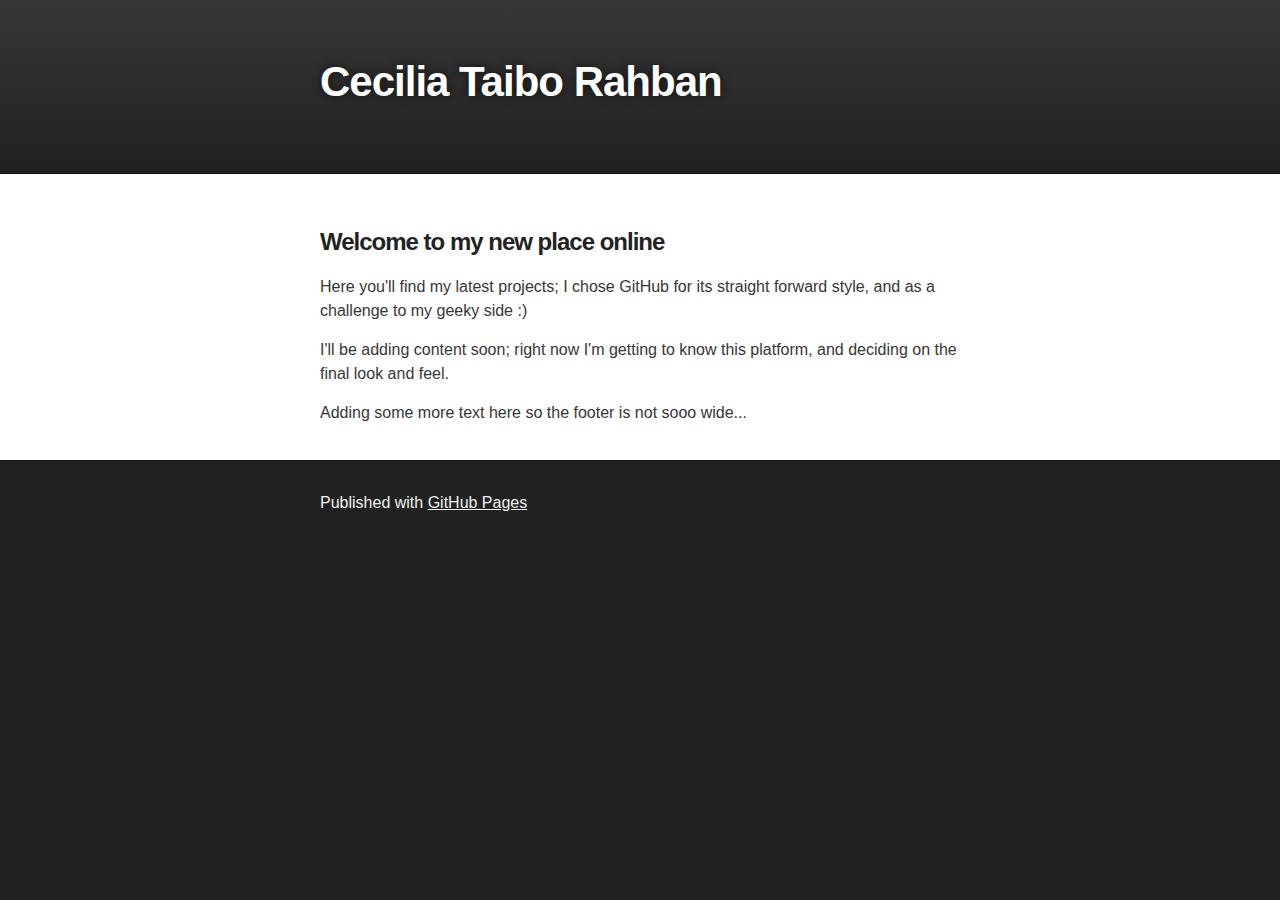
<file: index.html>
<!DOCTYPE html>
<html>

  <head>
    <meta charset='utf-8'>
    <meta http-equiv="X-UA-Compatible" content="chrome=1">
    <meta name="description" content="Cecilia Taibo Rahban : ">

    <link rel="stylesheet" type="text/css" media="screen" href="stylesheets/stylesheet.css">

    <title>Cecilia Taibo Rahban</title>
  </head>

  <body>

    <!-- HEADER -->
    <div id="header_wrap" class="outer">
        <header class="inner">
         

          <h1 id="project_title">Cecilia Taibo Rahban</h1>
          <h2 id="project_tagline"></h2>

        </header>
    </div>

    <!-- MAIN CONTENT -->
    <div id="main_content_wrap" class="outer">
      <section id="main_content" class="inner">
        <div></div>

<div>
<h3><p>Welcome to my new place online</p></h3>
<p>Here you'll find my latest projects; I chose GitHub for its straight forward style, and as a challenge to my geeky side :)</p>

<p>I'll be adding content soon; right now I'm getting to know this platform, and deciding on the final look and feel.</p>
<p>Adding some more text here so the footer is not sooo wide...</p>
</div>
      </section>
    </div>

    <!-- FOOTER  -->
    <div id="footer_wrap" class="outer">
      <footer class="inner">
        <p>Published with <a href="http://pages.github.com" target="_blank">GitHub Pages</a></p>
      </footer>
    </div>

    

  </body>
</html>
</file>
<file: stylesheets/stylesheet.css>
/*******************************************************************************
Slate Theme for GitHub Pages
by Jason Costello, @jsncostello
*******************************************************************************/

@import url(pygment_trac.css);

/*******************************************************************************
MeyerWeb Reset
*******************************************************************************/

html, body, div, span, applet, object, iframe,
h1, h2, h3, h4, h5, h6, p, blockquote, pre,
a, abbr, acronym, address, big, cite, code,
del, dfn, em, img, ins, kbd, q, s, samp,
small, strike, strong, sub, sup, tt, var,
b, u, i, center,
dl, dt, dd, ol, ul, li,
fieldset, form, label, legend,
table, caption, tbody, tfoot, thead, tr, th, td,
article, aside, canvas, details, embed,
figure, figcaption, footer, header, hgroup,
menu, nav, output, ruby, section, summary,
time, mark, audio, video {
  margin: 0;
  padding: 0;
  border: 0;
  font: inherit;
  vertical-align: baseline;
}

/* HTML5 display-role reset for older browsers */
article, aside, details, figcaption, figure,
footer, header, hgroup, menu, nav, section {
  display: block;
}

ol, ul {
  list-style: none;
}

table {
  border-collapse: collapse;
  border-spacing: 0;
}

/*******************************************************************************
Theme Styles
*******************************************************************************/

body {
  box-sizing: border-box;
  color:#373737;
  background: #212121;
  font-size: 16px;
  font-family: 'Myriad Pro', Calibri, Helvetica, Arial, sans-serif;
  line-height: 1.5;
  -webkit-font-smoothing: antialiased;
}

h1, h2, h3, h4, h5, h6 {
  margin: 10px 0;
  font-weight: 700;
  color:#222222;
  font-family: 'Lucida Grande', 'Calibri', Helvetica, Arial, sans-serif;
  letter-spacing: -1px;
}

h1 {
  font-size: 36px;
  font-weight: 700;
}

h2 {
  padding-bottom: 10px;
  font-size: 32px;
  background: url('../images/bg_hr.png') repeat-x bottom;
}

h3 {
  font-size: 24px;
}

h4 {
  font-size: 21px;
}

h5 {
  font-size: 18px;
}

h6 {
  font-size: 16px;
}

p {
  margin: 10px 0 15px 0;
}

footer p {
  color: #f2f2f2;
}

a {
  text-decoration: none;
  color: #007edf;
  text-shadow: none;

  transition: color 0.5s ease;
  transition: text-shadow 0.5s ease;
  -webkit-transition: color 0.5s ease;
  -webkit-transition: text-shadow 0.5s ease;
  -moz-transition: color 0.5s ease;
  -moz-transition: text-shadow 0.5s ease;
  -o-transition: color 0.5s ease;
  -o-transition: text-shadow 0.5s ease;
  -ms-transition: color 0.5s ease;
  -ms-transition: text-shadow 0.5s ease;
}

a:hover, a:focus {text-decoration: underline;}

footer a {
  color: #F2F2F2;
  text-decoration: underline;
}

em {
  font-style: italic;
}

strong {
  font-weight: bold;
}

img {
  position: relative;
  margin: 0 auto;
  max-width: 739px;
  padding: 5px;
  margin: 10px 0 10px 0;
  border: 1px solid #ebebeb;

  box-shadow: 0 0 5px #ebebeb;
  -webkit-box-shadow: 0 0 5px #ebebeb;
  -moz-box-shadow: 0 0 5px #ebebeb;
  -o-box-shadow: 0 0 5px #ebebeb;
  -ms-box-shadow: 0 0 5px #ebebeb;
}

p img {
  display: inline;
  margin: 0;
  padding: 0;
  vertical-align: middle;
  text-align: center;
  border: none;
}

pre, code {
  width: 100%;
  color: #222;
  background-color: #fff;

  font-family: Monaco, "Bitstream Vera Sans Mono", "Lucida Console", Terminal, monospace;
  font-size: 14px;

  border-radius: 2px;
  -moz-border-radius: 2px;
  -webkit-border-radius: 2px;
}

pre {
  width: 100%;
  padding: 10px;
  box-shadow: 0 0 10px rgba(0,0,0,.1);
  overflow: auto;
}

code {
  padding: 3px;
  margin: 0 3px;
  box-shadow: 0 0 10px rgba(0,0,0,.1);
}

pre code {
  display: block;
  box-shadow: none;
}

blockquote {
  color: #666;
  margin-bottom: 20px;
  padding: 0 0 0 20px;
  border-left: 3px solid #bbb;
}


ul, ol, dl {
  margin-bottom: 15px
}

ul {
  list-style: inside;
  padding-left: 20px;
}

ol {
  list-style: decimal inside;
  padding-left: 20px;
}

dl dt {
  font-weight: bold;
}

dl dd {
  padding-left: 20px;
  font-style: italic;
}

dl p {
  padding-left: 20px;
  font-style: italic;
}

hr {
  height: 1px;
  margin-bottom: 5px;
  border: none;
  background: url('../images/bg_hr.png') repeat-x center;
}

table {
  border: 1px solid #373737;
  margin-bottom: 20px;
  text-align: left;
 }

th {
  font-family: 'Lucida Grande', 'Helvetica Neue', Helvetica, Arial, sans-serif;
  padding: 10px;
  background: #373737;
  color: #fff;
 }

td {
  padding: 10px;
  border: 1px solid #373737;
 }

form {
  background: #f2f2f2;
  padding: 20px;
}

/*******************************************************************************
Full-Width Styles
*******************************************************************************/

.outer {
  width: 100%;
}

.inner {
  position: relative;
  max-width: 640px;
  padding: 20px 10px;
  margin: 0 auto;
}

#forkme_banner {
  display: block;
  position: absolute;
  top:0;
  right: 10px;
  z-index: 10;
  padding: 10px 50px 10px 10px;
  color: #fff;
  background: url('../images/blacktocat.png') #0090ff no-repeat 95% 50%;
  font-weight: 700;
  box-shadow: 0 0 10px rgba(0,0,0,.5);
  border-bottom-left-radius: 2px;
  border-bottom-right-radius: 2px;
}

#header_wrap {
  background: #212121;
  background: -moz-linear-gradient(top, #373737, #212121);
  background: -webkit-linear-gradient(top, #373737, #212121);
  background: -ms-linear-gradient(top, #373737, #212121);
  background: -o-linear-gradient(top, #373737, #212121);
  background: linear-gradient(top, #373737, #212121);
}

#header_wrap .inner {
  padding: 50px 10px 30px 10px;
}

#project_title {
  margin: 0;
  color: #fff;
  font-size: 42px;
  font-weight: 700;
  text-shadow: #111 0px 0px 10px;
}

#project_tagline {
  color: #fff;
  font-size: 24px;
  font-weight: 300;
  background: none;
  text-shadow: #111 0px 0px 10px;
}

#downloads {
  position: absolute;
  width: 210px;
  z-index: 10;
  bottom: -40px;
  right: 0;
  height: 70px;
  background: url('../images/icon_download.png') no-repeat 0% 90%;
}

.zip_download_link {
  display: block;
  float: right;
  width: 90px;
  height:70px;
  text-indent: -5000px;
  overflow: hidden;
  background: url(../images/sprite_download.png) no-repeat bottom left;
}

.tar_download_link {
  display: block;
  float: right;
  width: 90px;
  height:70px;
  text-indent: -5000px;
  overflow: hidden;
  background: url(../images/sprite_download.png) no-repeat bottom right;
  margin-left: 10px;
}

.zip_download_link:hover {
  background: url(../images/sprite_download.png) no-repeat top left;
}

.tar_download_link:hover {
  background: url(../images/sprite_download.png) no-repeat top right;
}

#main_content_wrap {
  background: #ffffff;
  border-top: 1px solid #111;
  border-bottom: 1px solid #111;
}

#main_content {
  padding-top: 40px;
}

#footer_wrap {
  background: #212121;
}



/*******************************************************************************
Small Device Styles
*******************************************************************************/

@media screen and (max-width: 480px) {
  body {
    font-size:14px;
  }

  #downloads {
    display: none;
  }

  .inner {
    min-width: 320px;
    max-width: 480px;
  }

  #project_title {
  font-size: 32px;
  }

  h1 {
    font-size: 28px;
  }

  h2 {
    font-size: 24px;
  }

  h3 {
    font-size: 21px;
  }

  h4 {
    font-size: 18px;
  }

  h5 {
    font-size: 14px;
  }

  h6 {
    font-size: 12px;
  }

  code, pre {
    min-width: 320px;
    max-width: 480px;
    font-size: 11px;
  }

}
</file>
